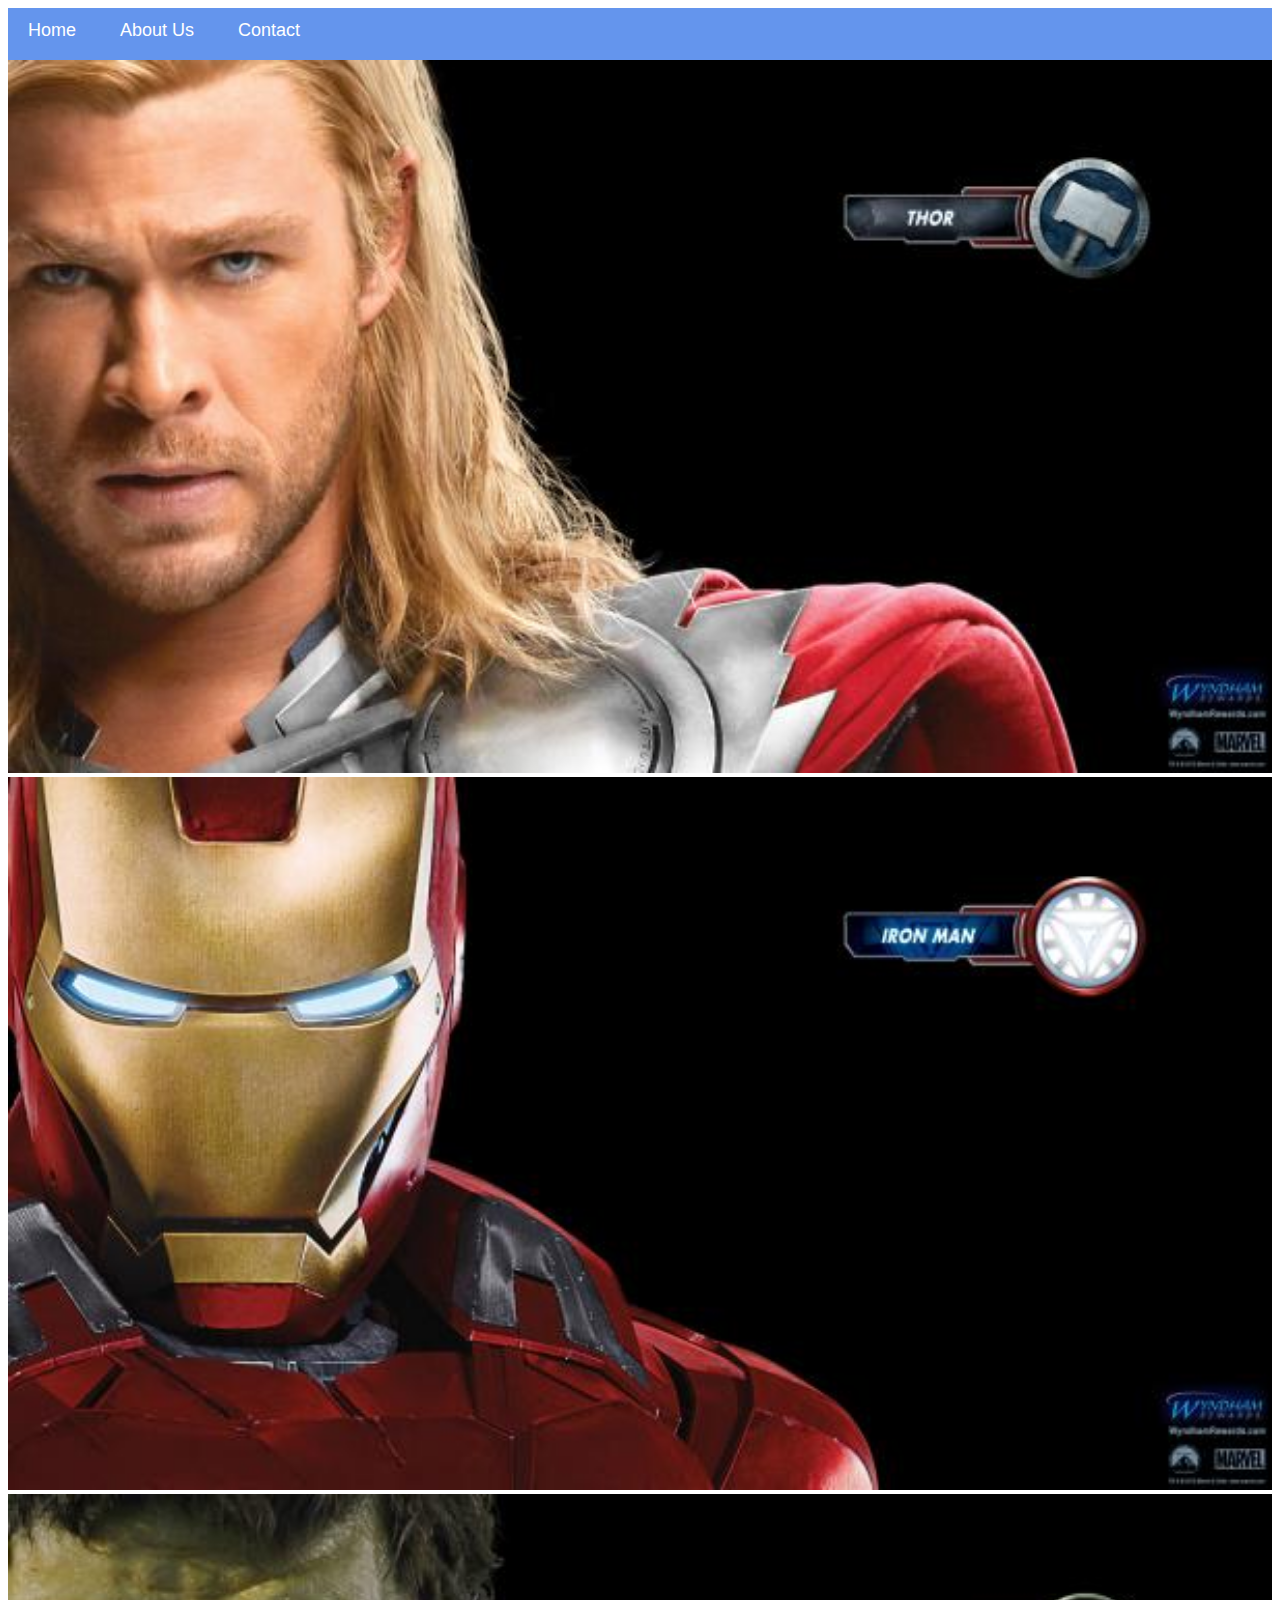
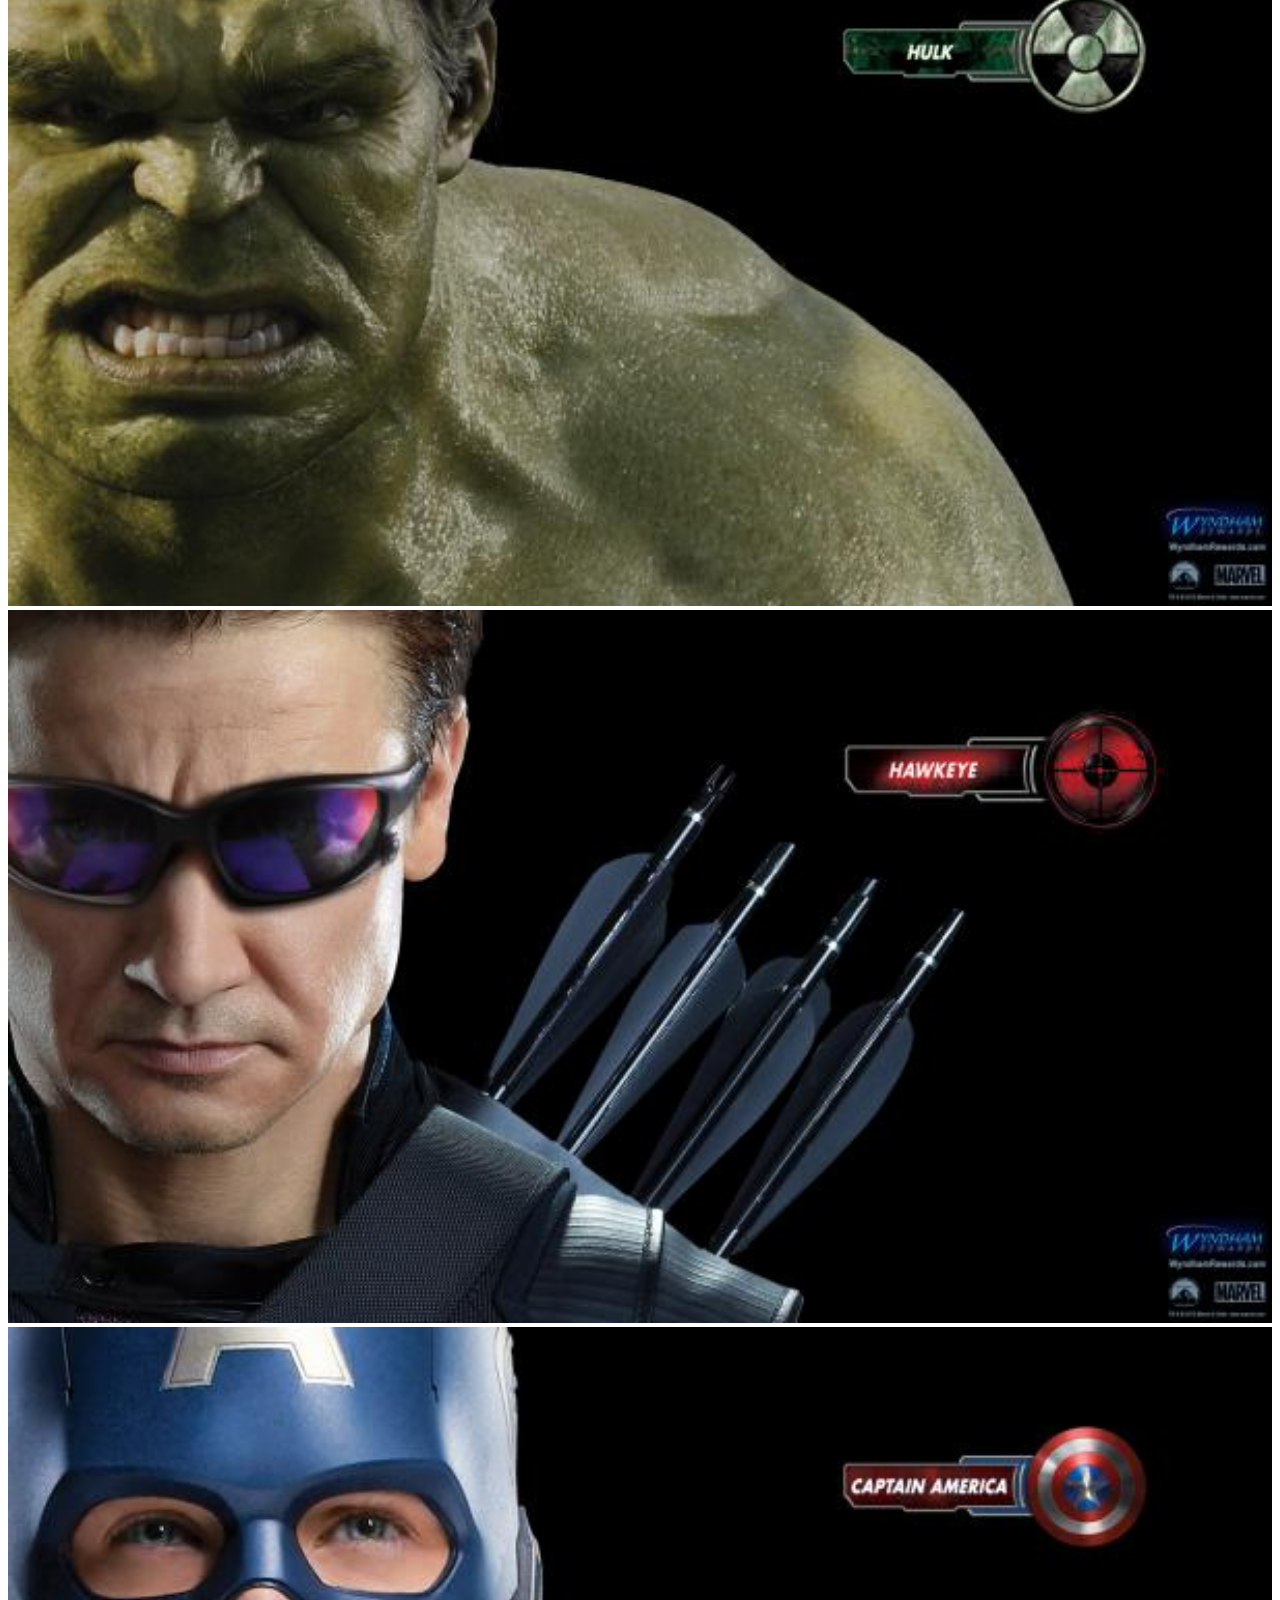
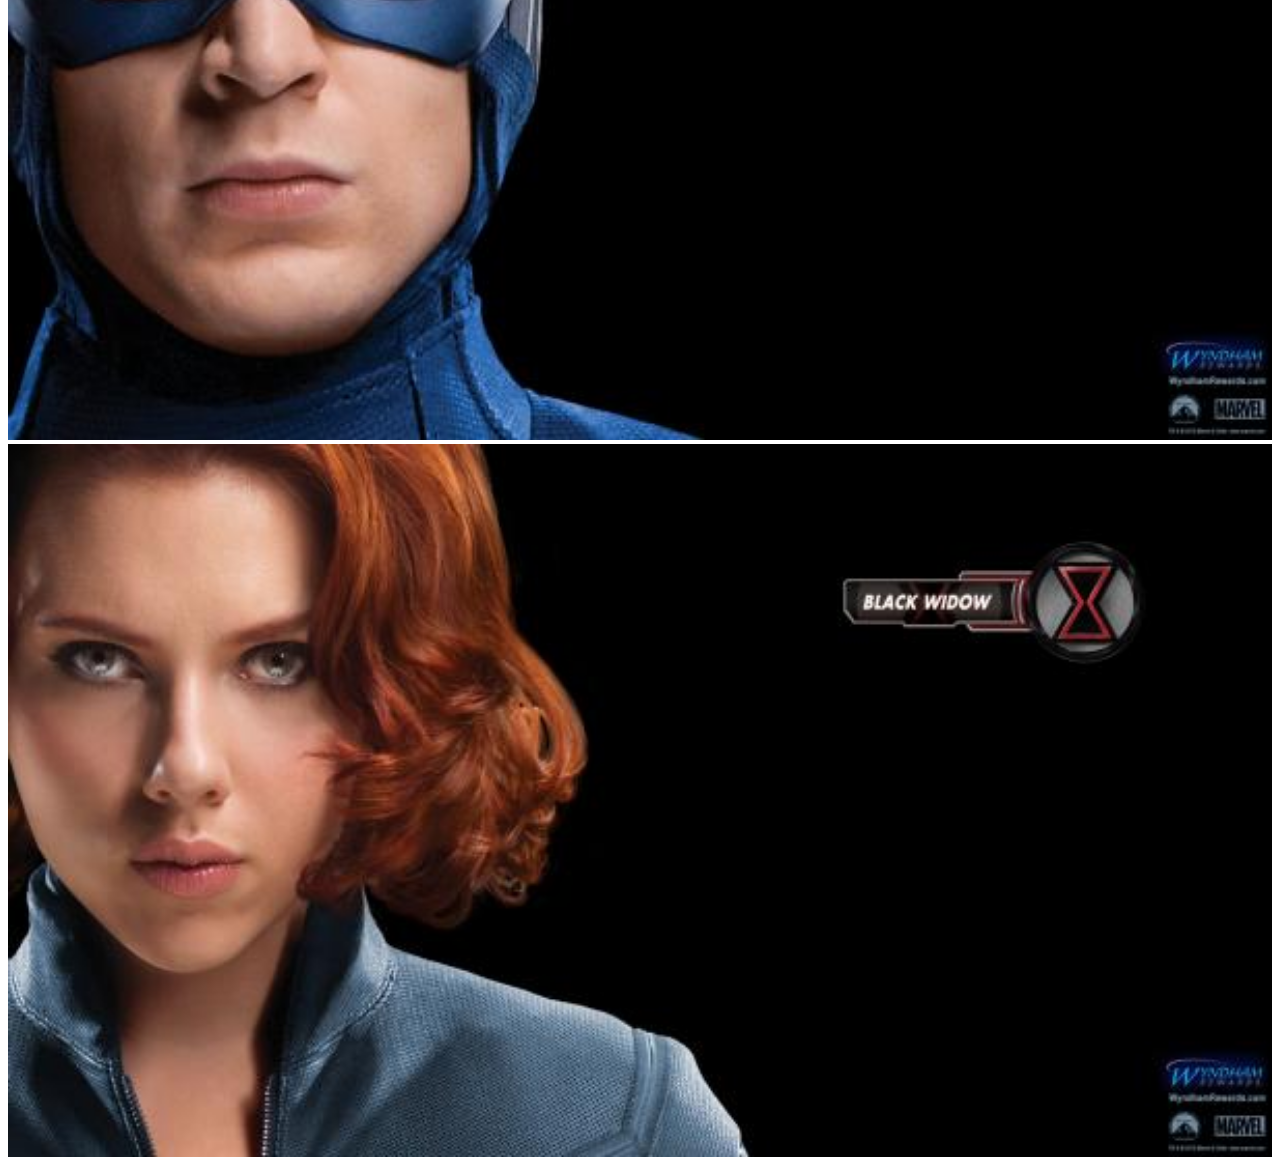
<file: Index.html>
<!DOCTYPE html>
<html>
      <head>
            <link rel="stylesheet" href="Style.css">
      </head>
      <body>
          <div id="menu">
          <a href="Index.html">Home</a>
          <a href="about.html">About Us</a>
          <a href="contact.html">Contact</a>
          
          </div>
           <div class="gallery">
                <a href="Avenger-1.html"><img src="Images/avengersImages/images/avengers_01.jpg"/></a>
                <a href="Avenger-2.html"><img src="Images/avengersImages/images/avengers_02.jpg"/></a>
                <a href="Avenger-3.html"><img src="Images/avengersImages/images/avengers_03.jpg"/></a>
               <a href="Avenger-4.html"><img src="Images/avengersImages/images/avengers_04.jpg"/></a>
                <a href="Avenger-5.html"><img src="Images/avengersImages/images/avengers_05.jpg"/></a>
                <a href="Avenger-6.html"><img src="Images/avengersImages/images/avengers_06.jpg"/></a>
           </div>
      </body>
</html>
</file>
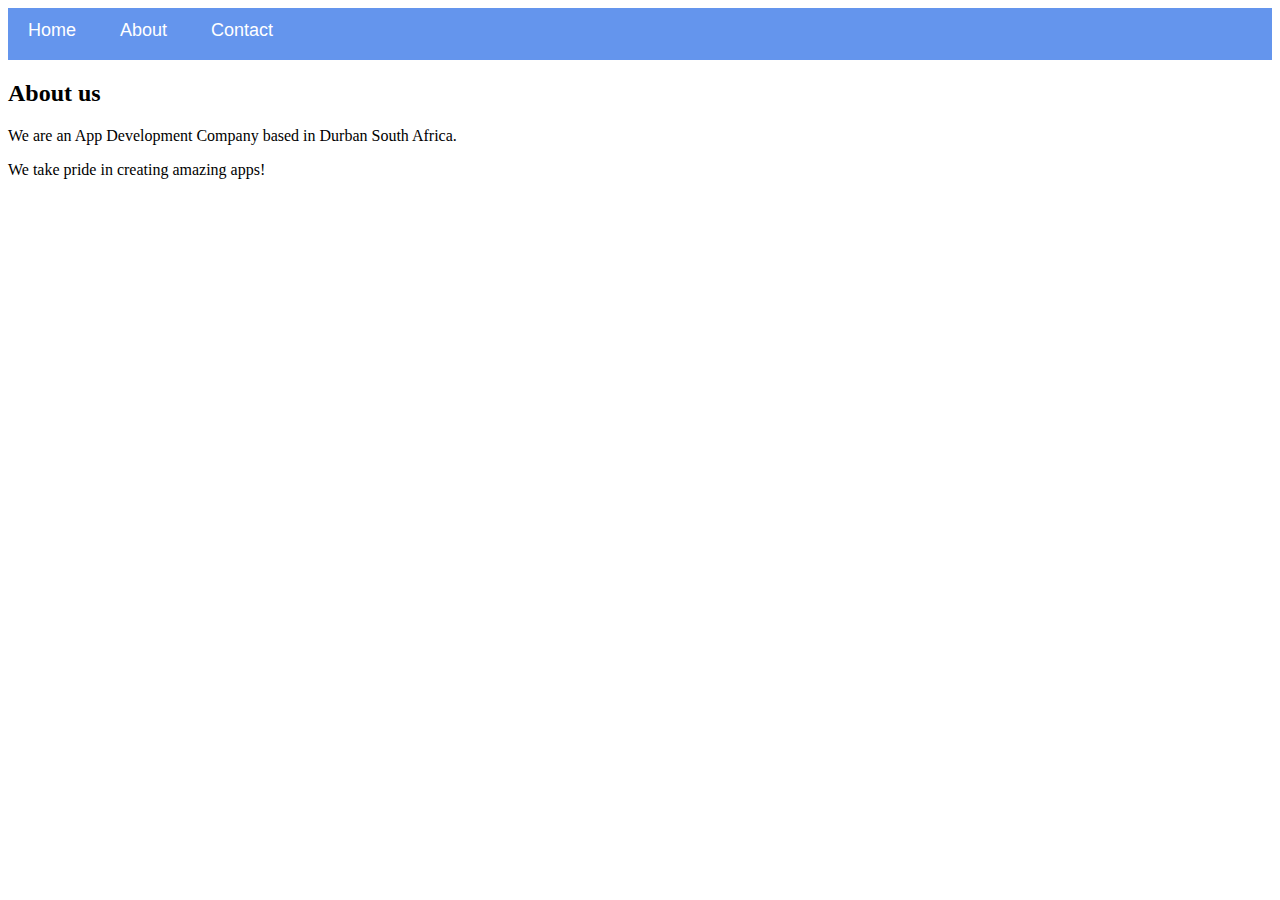
<file: about.html>
<!DOCTYPE html>
<html>
    <head>
        <link rel="stylesheet" href="Style.css">
    </head>
    <body>
        <div id="menu">
            <a href="Index.html">Home</a>
            <a href="about.html">About</a>
            <a href="contact.html">Contact</a>
        </div>
        <h2>About us</h2>
        <p>We are an App Development Company based in Durban South Africa.</p>
        <p>We take pride in creating amazing apps!</p> 
    </body>
</html>
</file>
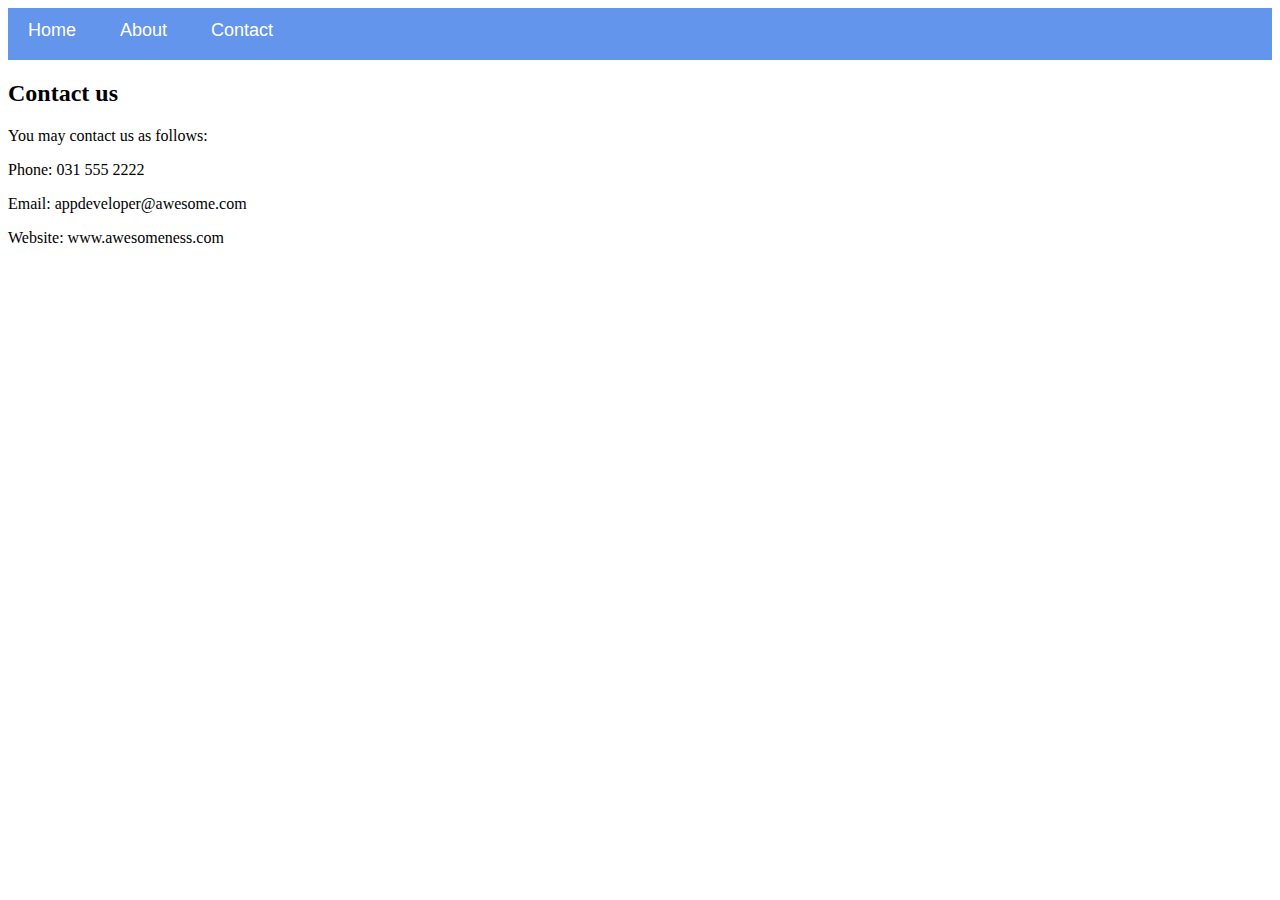
<file: contact.html>
<!DOCTYPE html>
<html>
    <head>
        <link rel="stylesheet" href="Style.css">
    </head>
    <body>
        <div id="menu">
            <a href="Index.html">Home</a>
            <a href="about.html">About</a>
            <a href="contact.html">Contact</a>
        </div>
        <h2>Contact us</h2>
        <p>You may contact us as follows:</p>
        <p>Phone: 031 555 2222</p>
        <p>Email: appdeveloper@awesome.com</p>
        <p>Website: www.awesomeness.com</p>
    </body>
</html>
</file>
<file: Style.css>
.gallery img{
        width: 100%;
 }

#menu{
      width:100%;
      height:40px;
      background-color: cornflowerblue;
      padding-top: 12px;
}

#menu a{
      color:#ffffff;
      font-family: Helvetica, sans-serif;
      font-size: 18px;
      text-decoration:none;
      font-weight: 800px;
      
      padding-left: 20px;
      padding-right: 20px;
}

#menu a:hover{
       color: #5077bd;
}
</file>
